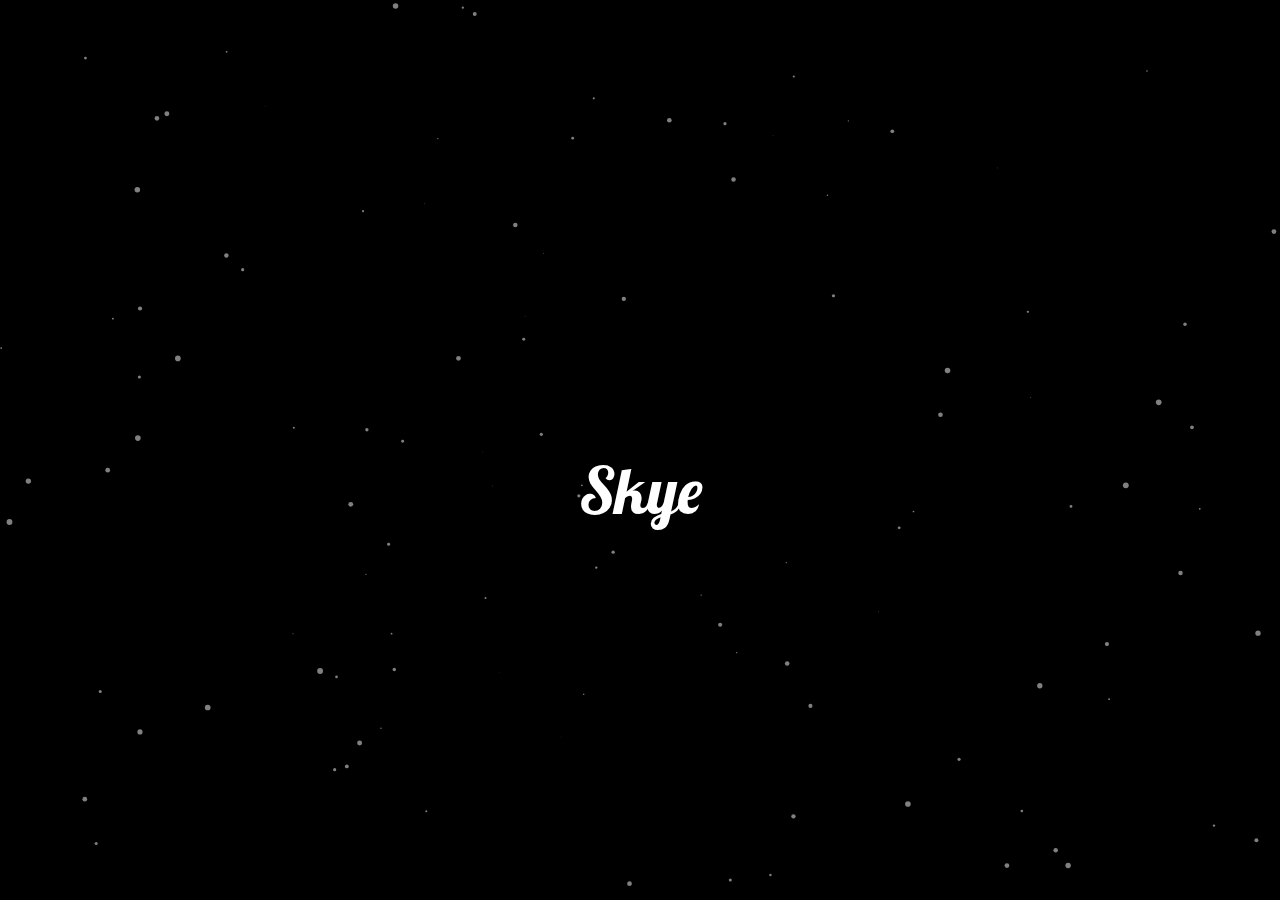
<file: index.html>
<!DOCTYPE html>
<html lang="en">
<head>
  <title>Where's Jay?</title>
  <link rel="stylesheet" media="screen" href="css/style.css">
  <link rel="icon" type="image/x-icon" href="favicon.ico">
  <meta name="theme-color" content="#333333">
  <meta name="title" content="Where's Jay?">
  <meta name="description" content="My completely useless landing page.">
  <meta name="keywords" content="Jay, Skye">
  <meta name="robots" content="index, nofollow">
  <meta http-equiv="Content-Type" content="text/html; charset=utf-8">
  <meta name="language" content="English">
  <meta name="revisit-after" content="5 days">
  <meta name="author" content="Vespei">
</head>
<body>
  <div id="particles-js"></div>
  <script src="js/particles.js"></script>
  <script src="js/app.js"></script>
  <p style="font-family: 'Lobster', cursive; position: fixed; top: 50%; color: #ffffff; font-size: 64px; text-align: center; width: 100%; text-align:center;">Skye</p>
</body>
</html>
</file>
<file: css/style.css>
/* =============================================================================
   HTML5 CSS Reset Minified - Eric Meyer
   ========================================================================== */

   @import url('https://fonts.googleapis.com/css2?family=Lobster&display=swap');

html,body,div,span,object,iframe,h1,h2,h3,h4,h5,h6,p,blockquote,pre,abbr,address,cite,code,del,dfn,em,img,ins,kbd,q,samp,small,strong,sub,sup,var,b,i,dl,dt,dd,ol,ul,li,fieldset,form,label,legend,table,caption,tbody,tfoot,thead,tr,th,td,article,aside,canvas,details,figcaption,figure,footer,header,hgroup,menu,nav,section,summary,time,mark,audio,video{margin:0;padding:0;border:0;outline:0;font-size:100%;vertical-align:baseline;background:transparent}
body{line-height:1}
article,aside,details,figcaption,figure,footer,header,hgroup,menu,nav,section{display:block}
nav ul{list-style:none}
blockquote,q{quotes:none}
blockquote:before,blockquote:after,q:before,q:after{content:none}
a{margin:0;padding:0;font-size:100%;vertical-align:baseline;background:transparent;text-decoration:none}
mark{background-color:#ff9;color:#000;font-style:italic;font-weight:bold}
del{text-decoration:line-through}
abbr[title],dfn[title]{border-bottom:1px dotted;cursor:help}
table{border-collapse:collapse;border-spacing:0}
hr{display:block;height:1px;border:0;border-top:1px solid #ccc;margin:1em 0;padding:0}
input,select{vertical-align:middle}
li{list-style:none}


/* =============================================================================
   My CSS
   ========================================================================== */

/* ---- base ---- */

html,body{ 
	width:100%;
	height:100%;
	background:#111;
}

html{
  -webkit-tap-highlight-color: rgba(0, 0, 0, 0);
}

body{
  font:normal 75% Arial, Helvetica, sans-serif;
}

canvas{
  display: block;
  vertical-align: bottom;
}


/* ---- stats.js ---- */

.count-particles{
  background: #000022;
  position: absolute;
  top: 48px;
  left: 0;
  width: 80px;
  color: #13E8E9;
  font-size: .8em;
  text-align: left;
  text-indent: 4px;
  line-height: 14px;
  padding-bottom: 2px;
  font-family: Helvetica, Arial, sans-serif;
  font-weight: bold;
}

.js-count-particles{
  font-size: 1.1em;
}

#stats,
.count-particles{
  -webkit-user-select: none;
  margin-top: 5px;
  margin-left: 5px;
}

#stats{
  border-radius: 3px 3px 0 0;
  overflow: hidden;
}

.count-particles{
  border-radius: 0 0 3px 3px;
}


/* ---- particles.js container ---- */

#particles-js{
  width: 100%;
  height: 100%;
  background-color: #000000;
  background-image: url('');
  background-size: cover;
  background-position: 50% 50%;
  background-repeat: no-repeat;
}
</file>
